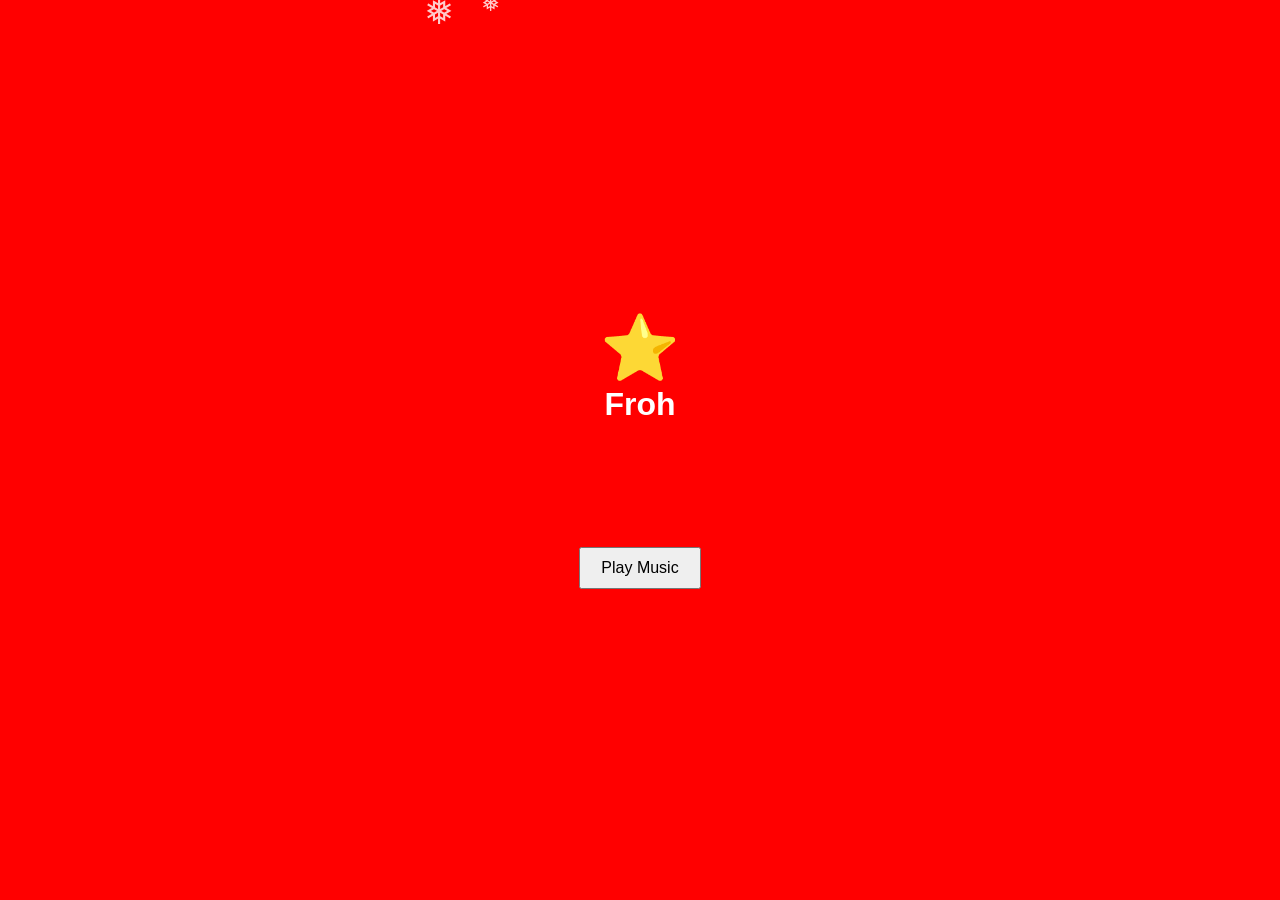
<file: index.html>
<!DOCTYPE html>
<html lang="en">
<head>
    <meta charset="UTF-8">
    <meta name="viewport" content="width=device-width, initial-scale=1.0">
    <title>Christmas Page</title>
    <link rel="stylesheet" href="styles.css">
</head>
<body>
    <div>
        <div id="falling-star">⭐️</div>
        <h1 id="greeting"></h1>
        <h2 id="names"></h2>
        <div class="tree" id="christmas-tree">🎄</div>
        <div class="snowflakes"></div>
        <audio id="jingle-bells" src="audio/jingle-bells-music-jazz-christmas-holiday-background-intro-theme-271538.mp3" loop></audio>
        <button id="play-button" onclick="toggleAudio()">Play Music</button>
    </div>
    <script src="scripts.js"></script>
</body>
</html>
</file>
<file: styles.css>
body {
    background-color: red;
    color: white;
    display: flex;
    flex-direction: column;
    justify-content: center;
    align-items: center;
    height: 100vh;
    margin: 0;
    font-family: Arial, sans-serif;
    text-align: center;
    overflow: hidden;
}

#falling-star {
    font-size: 4em;
    opacity: 0;
    animation: appear 2s forwards;
}

@keyframes appear {
    from { opacity: 0; }
    to { opacity: 1; }
}

#greeting {
    margin: 0;
    opacity: 0;
    transition: opacity 2s;
}

#names {
    margin: 0;
    font-size: 2em;
    margin-top: 10px; /* Adds a bit of space before Tania & Niels */
    opacity: 0;
    transition: opacity 2s;
}

.tree {
    font-size: 5em;
    opacity: 0;
    transition: opacity 2s;
}

#play-button {
    margin-top: 20px;
    padding: 10px 20px;
    font-size: 1em;
    cursor: pointer;
}

.snowflakes {
    position: absolute;
    top: 0;
    left: 0;
    width: 100%;
    height: 100%;
    pointer-events: none;
}

.snowflake {
    position: absolute;
    top: -10px;
    width: 1em;
    height: 1em;
    background: none;
    opacity: 0.8;
    font-size: 1.5em;
    color: white;
    user-select: none;
    animation: fall 10s linear infinite;
}

@keyframes fall {
    0% { transform: translateY(0); }
    100% { transform: translateY(100vh); }
}
</file>
